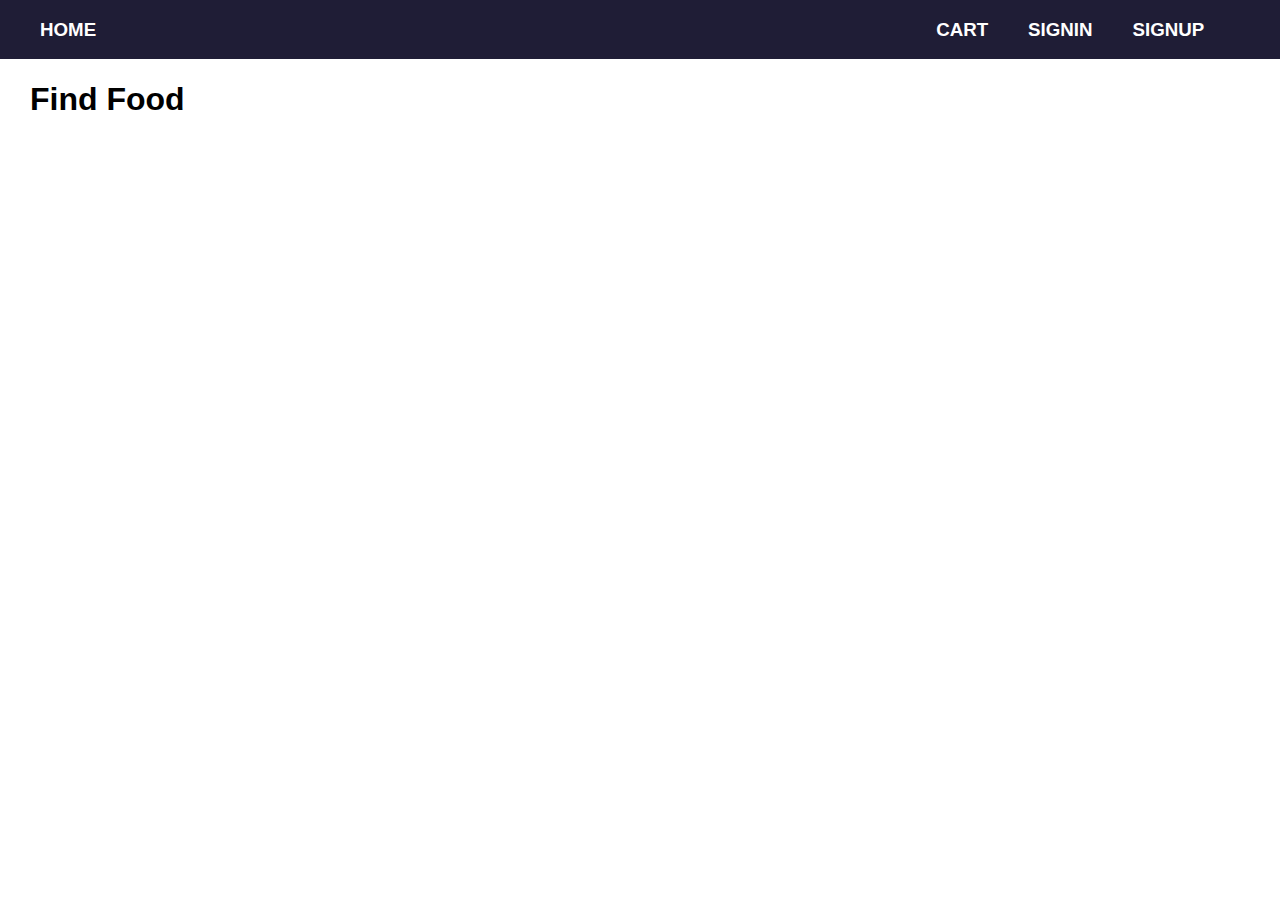
<file: index.html>
<!DOCTYPE html>
<html lang="en">
<head>
    <meta charset="UTF-8">
    <meta http-equiv="X-UA-Compatible" content="IE=edge">
    <meta name="viewport" content="width=device-width, initial-scale=1.0">
    <title>Food Delivery System</title>
    <link rel="stylesheet" href="./css/style.css">
</head>
<body>
    <section id="navbar"></section>
    <div id="heading"><h1>Find Food</h1></div>
    <section id="container"></section>
    <script type="module">
        import navbar from './components/navbar.js'
        let div = document.getElementById("navbar");
        div.innerHTML = navbar();

        import {getData, append} from './scripts/showData.js';

        let responce = getData('http://www.themealdb.com/api/json/v1/1/filter.php?a=American')

        responce.then((res) => {
            let  container = document.getElementById("container");
            append(res,container);
        })
        .catch((err) =>{
            console.log(err);
        })
    </script>
</body>
</html>
</file>
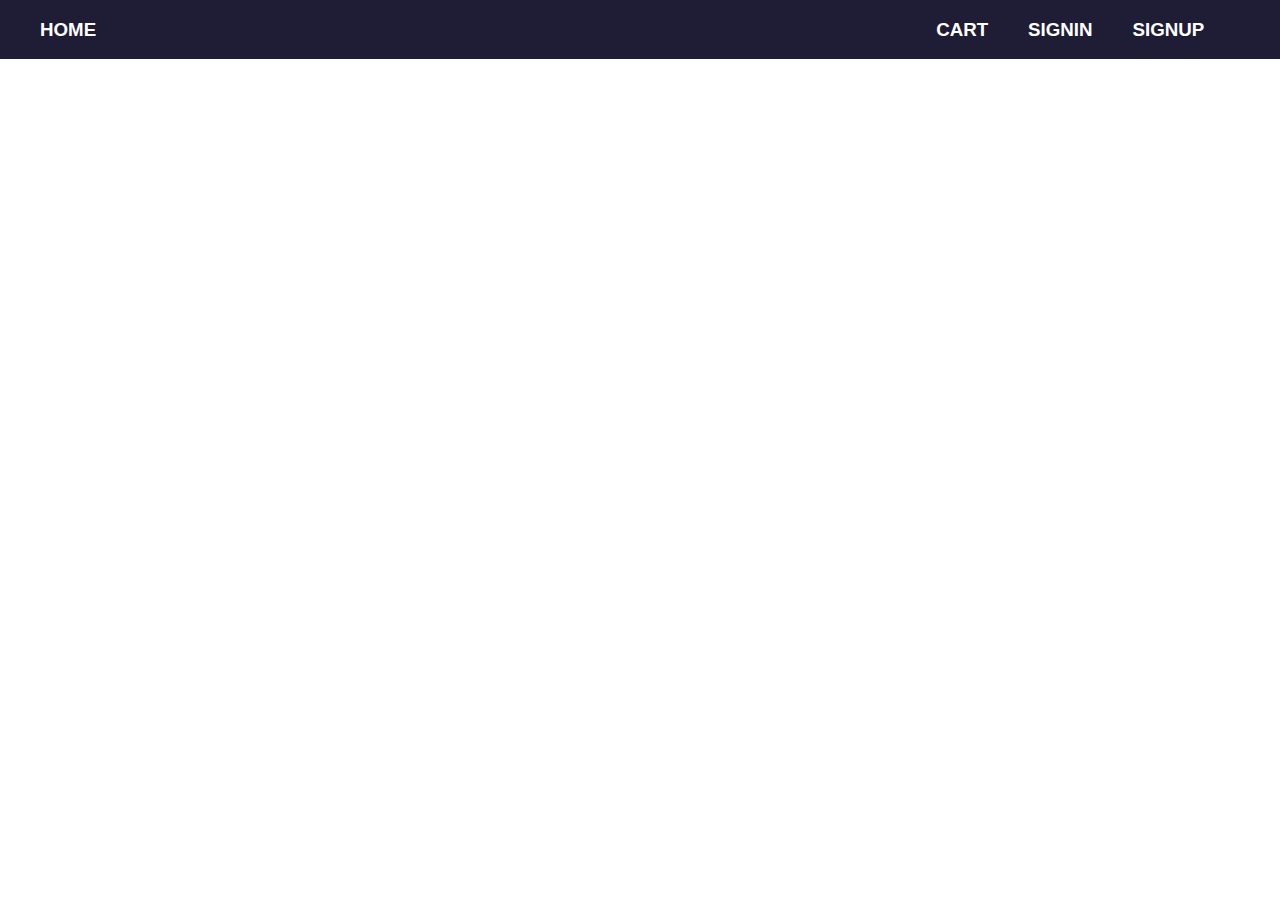
<file: html/cart.html>
<!DOCTYPE html>
<html lang="en">
<head>
    <meta charset="UTF-8">
    <meta http-equiv="X-UA-Compatible" content="IE=edge">
    <meta name="viewport" content="width=device-width, initial-scale=1.0">
    <title>Food Delivery System</title>
    <link rel="stylesheet" href="../css/style.css">
</head>
<body>
    <section id="navbar"></section>
    <script type="module">
        import navbar from '../components/navbar.js'
        let div = document.getElementById("navbar");
        div.innerHTML = navbar();
    </script>
</body>
</html>
</file>
<file: css/style.css>
body{
    box-sizing: border-box;
    margin: 0;
    font-family: 'Gill Sans', 'Gill Sans MT', Calibri, 'Trebuchet MS', sans-serif;
}

#navbar{
    display: flex;
    box-sizing: border-box;
    background-color: #1F1D36;
}

#navbar a {
    text-decoration: none;
    color: white;
    padding-left: 40px;
}

#home{
    margin-right: 800px;
}

#container{
    width: 90%;
    margin: auto;
    display: grid;
    grid-template-columns: repeat(5, 18%);
    grid-gap: 3%;
}

#container img {
    border-radius: 5px;
    width: 100%;
}

#container button {
    width: 100%;
    height: 30px;
    border: none;
    color: white;
    background-color: #1F1D36;
}

#container button:hover{
    background-color: black;
}

#container h4 {
    margin: 0;
    margin-top: 10px;
    margin-bottom: 10px;
}

#container p {
    margin-top: 0;
}

#heading{
    margin-left: 30px;
}
</file>
